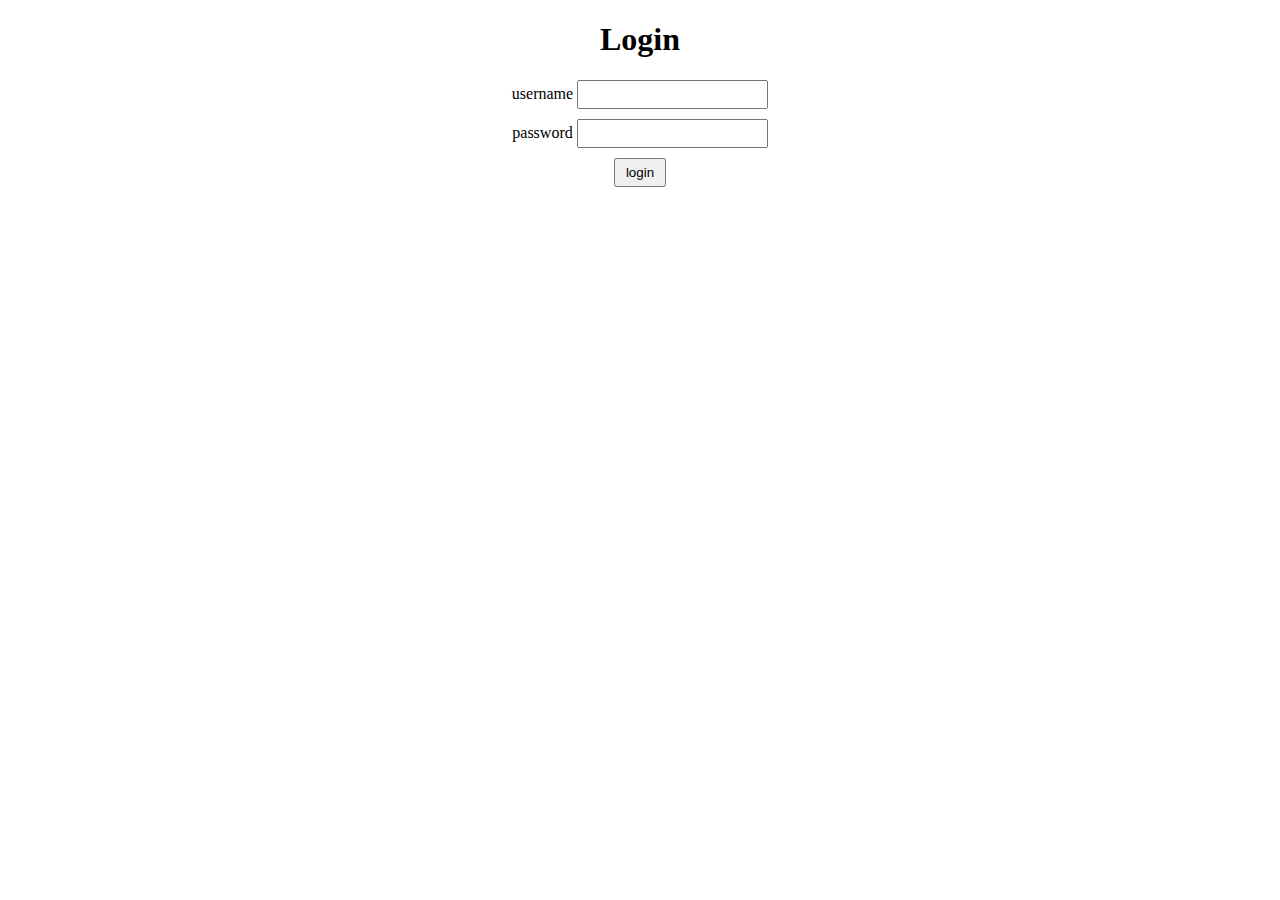
<file: login.html>
<!DOCTYPE html>
<html lang="en">

<head>
    <meta charset="UTF-8">
    <meta name="viewport" content="width=device-width, initial-scale=1.0">
    <meta http-equiv="X-UA-Compatible" content="ie=edge">
    <title>Login</title>

    <style>
        .form-control {
            margin: 10px;
        }
        
        .form-control input {
            padding: 5px;
        }
        
        .form-control button {
            padding: 5px 10px
        }
        
        form {
            text-align: center;
        }
    </style>
</head>

<body>

    <form action="" class="login">
        <h1>Login</h1>
        <div class="form-control">
            <label for="">username</label>
            <input type="text" name="" id="username">
        </div>
        <div class="form-control">
            <label for="">password</label>
            <input type="text" name="" id="">
        </div>
        <div class="form-control">
            <button>login</button></div>
    </form>

</body>

</html>
</file>
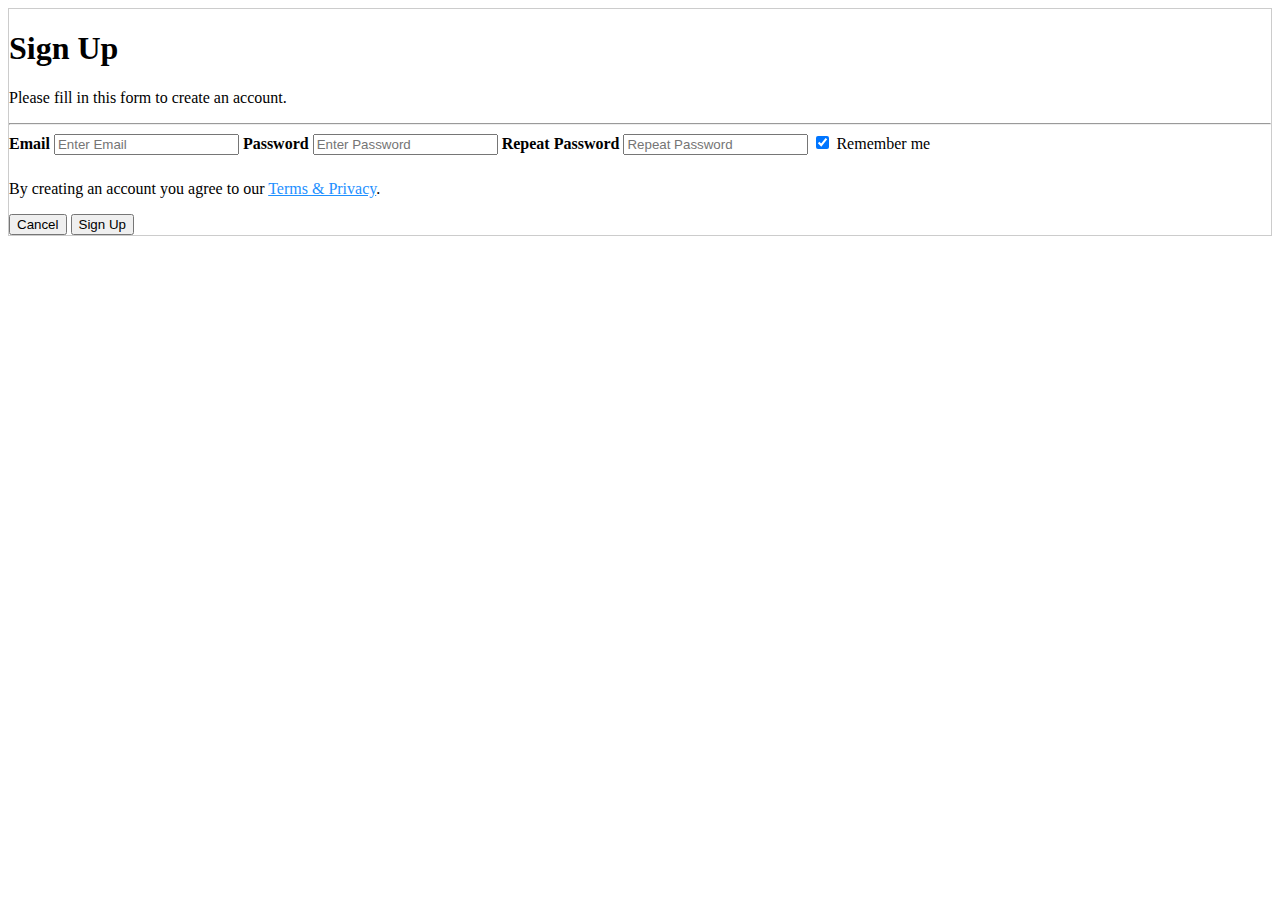
<file: signup.html>
<!DOCTYPE html>
<html lang="en">

<head>
    <meta charset="UTF-8">
    <meta name="viewport" content="width=device-width, initial-scale=1.0">
    <meta http-equiv="X-UA-Compatible" content="ie=edge">
    <title>Document</title>
</head>

<body>
    <form action="/action_page.php" style="border:1px solid #ccc">
        <div class="container">
            <h1>Sign Up</h1>
            <p>Please fill in this form to create an account.</p>
            <hr>

            <label for="email"><b>Email</b></label>
            <input type="text" placeholder="Enter Email" name="email" required>

            <label for="psw"><b>Password</b></label>
            <input type="password" placeholder="Enter Password" name="psw" required>

            <label for="psw-repeat"><b>Repeat Password</b></label>
            <input type="password" placeholder="Repeat Password" name="psw-repeat" required>

            <label>
            <input type="checkbox" checked="checked" name="remember" style="margin-bottom:15px"> Remember me
          </label>

            <p>By creating an account you agree to our <a href="#" style="color:dodgerblue">Terms & Privacy</a>.</p>

            <div class="clearfix">
                <button type="button" class="cancelbtn">Cancel</button>
                <button type="submit" class="signupbtn">Sign Up</button>
            </div>
        </div>
    </form>
</body>

</html>
</file>
